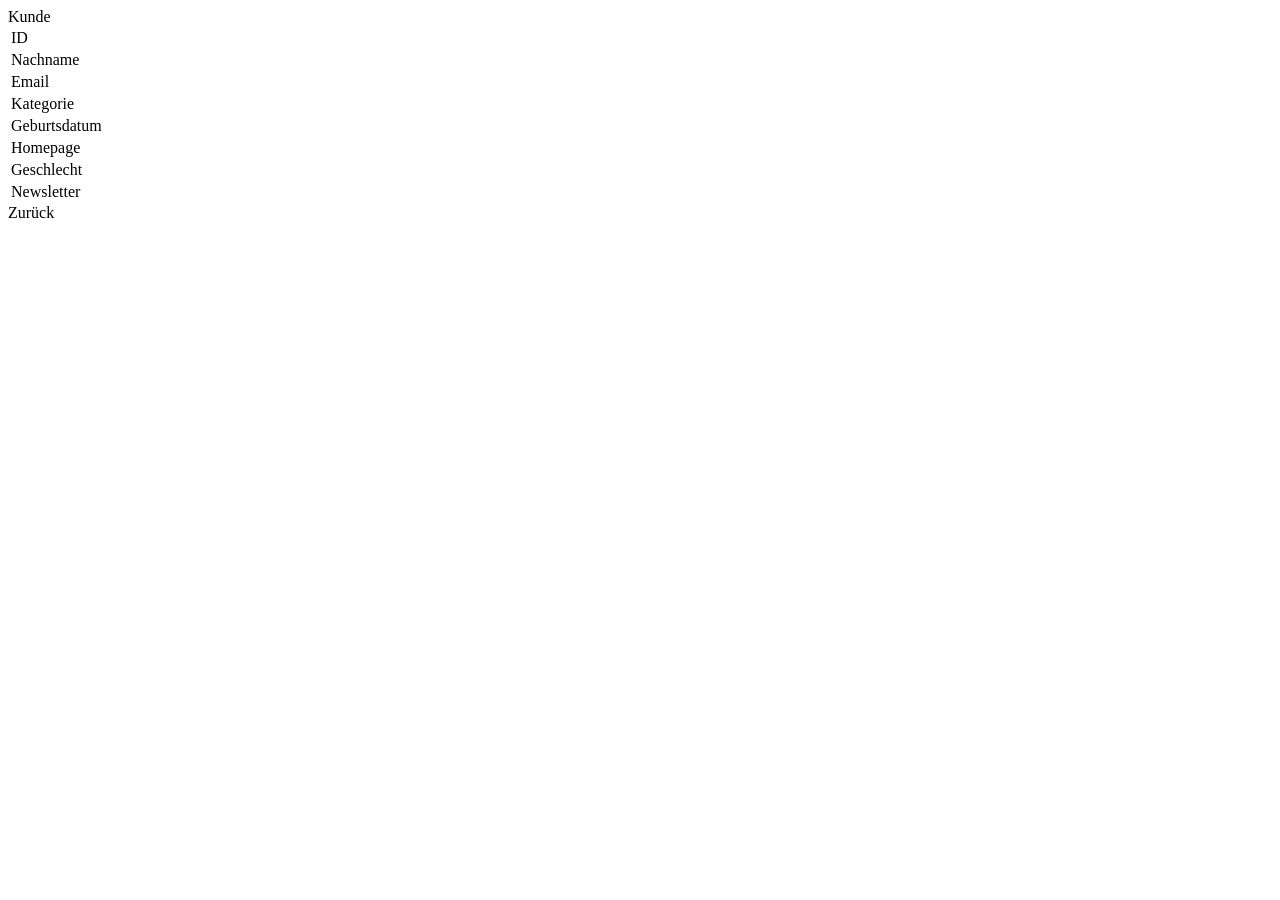
<file: src/main/resources/templates/details.html>
<!DOCTYPE html>
<!--
   Copyright (C) 2018 - present Juergen Zimmermann, Hochschule Karlsruhe

   This program is free software: you can redistribute it and/or modify
   it under the terms of the GNU General Public License as published by
   the Free Software Foundation, either version 3 of the License, or
   (at your option) any later version.

   This program is distributed in the hope that it will be useful,
   but WITHOUT ANY WARRANTY; without even the implied warranty of
   MERCHANTABILITY or FITNESS FOR A PARTICULAR PURPOSE.  See the
   GNU General Public License for more details.

   You should have received a copy of the GNU General Public License
   along with this program.  If not, see <http://www.gnu.org/licenses/>.
-->

<html xmlns:th="http://www.thymeleaf.org">
    <head th:replace="fragments/head"></head>

    <body>
        <div th:replace="fragments/nav"></div>

        <main class="container">
            <div class="card mt-2">
                <div class="card-header">
                    <span class="ml-1 font-weight-bold">Kunde</span>
                </div>

                <div class="card-body">
                    <!-- /*@thymesVar id="kunde" type="de.hska.entity.Kunde"*/ -->
                    <table class="table table-striped table-hover table-responsive"
                           th:each="item : ${kunde}">
                        <tbody>
                            <tr>
                                <td>ID</td>
                                <td th:text="${item.id}"></td>
                            </tr>
                            <tr>
                                <td>Nachname</td>
                                <td th:text="${item.nachname}"></td>
                            </tr>
                            <tr>
                                <td>Email</td>
                                <td th:text="${item.email}"></td>
                            </tr>
                            <tr>
                                <td>Kategorie</td>
                                <td th:text="${item.kategorie}"></td>
                            </tr>
                            <tr>
                                <td>Geburtsdatum</td>
                                <td th:text="${item.geburtsdatum}"></td>
                            </tr>
                            <tr>
                                <td>Homepage</td>
                                <td th:text="${item.homepage}"></td>
                            </tr>
                            <tr>
                                <td>Geschlecht</td>
                                <td th:text="${item.geschlecht}"></td>
                            </tr>
                            <tr>
                                <td>Newsletter</td>
                                <!-- TODO Wert von item.newsletter abfragen -->
                                <td><i class="fas fa-check"></i></td>
                            </tr>
                        </tbody>
                    </table>
                </div>
            </div>

            <a xmlns:th="http://www.thymeleaf.org"
               class="btn btn-primary mt-2"
               th:href="@{/suche}">
                <i class="fas fa-arrow-circle-left"></i>
                <span class="ml-1">Zur&uuml;ck</span>
            </a>
        </main>

        <div th:replace="fragments/scripts"></div>
    </body>
</html>
</file>
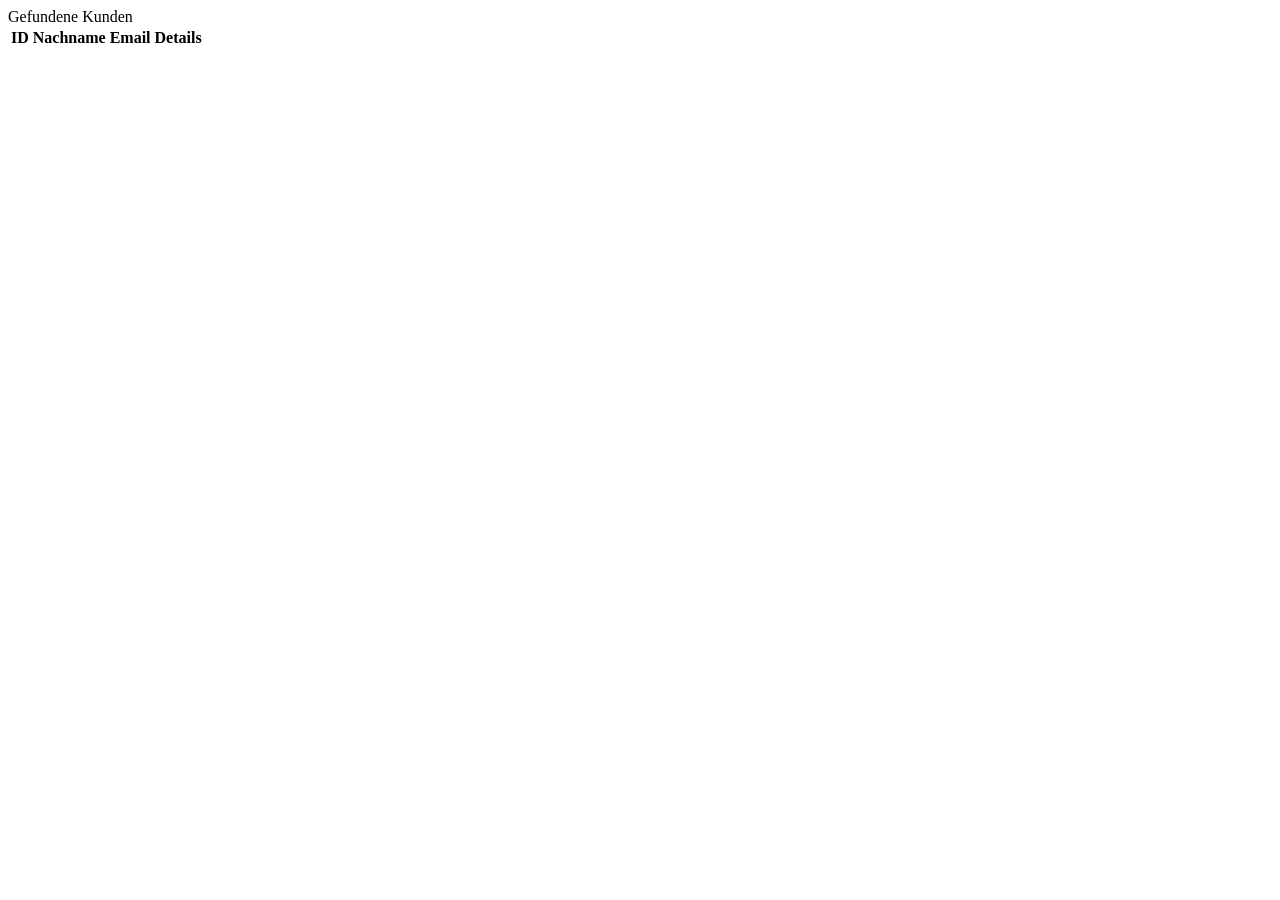
<file: src/main/resources/templates/suche.html>
<!DOCTYPE html>
<!--
   Copyright (C) 2018 - present Juergen Zimmermann, Hochschule Karlsruhe

   This program is free software: you can redistribute it and/or modify
   it under the terms of the GNU General Public License as published by
   the Free Software Foundation, either version 3 of the License, or
   (at your option) any later version.

   This program is distributed in the hope that it will be useful,
   but WITHOUT ANY WARRANTY; without even the implied warranty of
   MERCHANTABILITY or FITNESS FOR A PARTICULAR PURPOSE.  See the
   GNU General Public License for more details.

   You should have received a copy of the GNU General Public License
   along with this program.  If not, see <http://www.gnu.org/licenses/>.
-->

<html xmlns:th="http://www.thymeleaf.org">
    <head th:replace="fragments/head"></head>

    <body>
        <div th:replace="fragments/nav"></div>

        <main class="container">
            <div xmlns:th="http://www.thymeleaf.org"
                 class="card mt-2">
                <div class="card-header">
                    <i class="fas fa-folder-open"></i>
                    <span class="ml-1 font-weight-bold">Gefundene Kunden</span>
                </div>

                <div class="card-body">
                    <table class="table table-striped table-hover table-responsive">
                        <thead class="thead-default">
                            <tr>
                                <th>ID</th>
                                <th>Nachname</th>
                                <th>Email</th>
                                <th>Details</th>
                            </tr>
                        </thead>

                        <tbody>
                            <!-- /*@thymesVar id="kunden" type="reactor.core.publisher.Flux<Kunde>"*/ -->
                            <tr th:each="item : ${kunden}">
                                <td th:text="${item.id}"></td>
                                <td th:text="${item.nachname}"></td>
                                <td th:text="${item.email}"></td>
                                <td>
                                    <a th:href="@{details(id=${item.id})}">
                                        <i class="fas fa-search-plus"></i>
                                    </a>
                                </td>
                            </tr>
                        </tbody>
                    </table>
                </div>
            </div>
        </main>

        <div th:replace="fragments/scripts"></div>
    </body>
</html>
</file>
